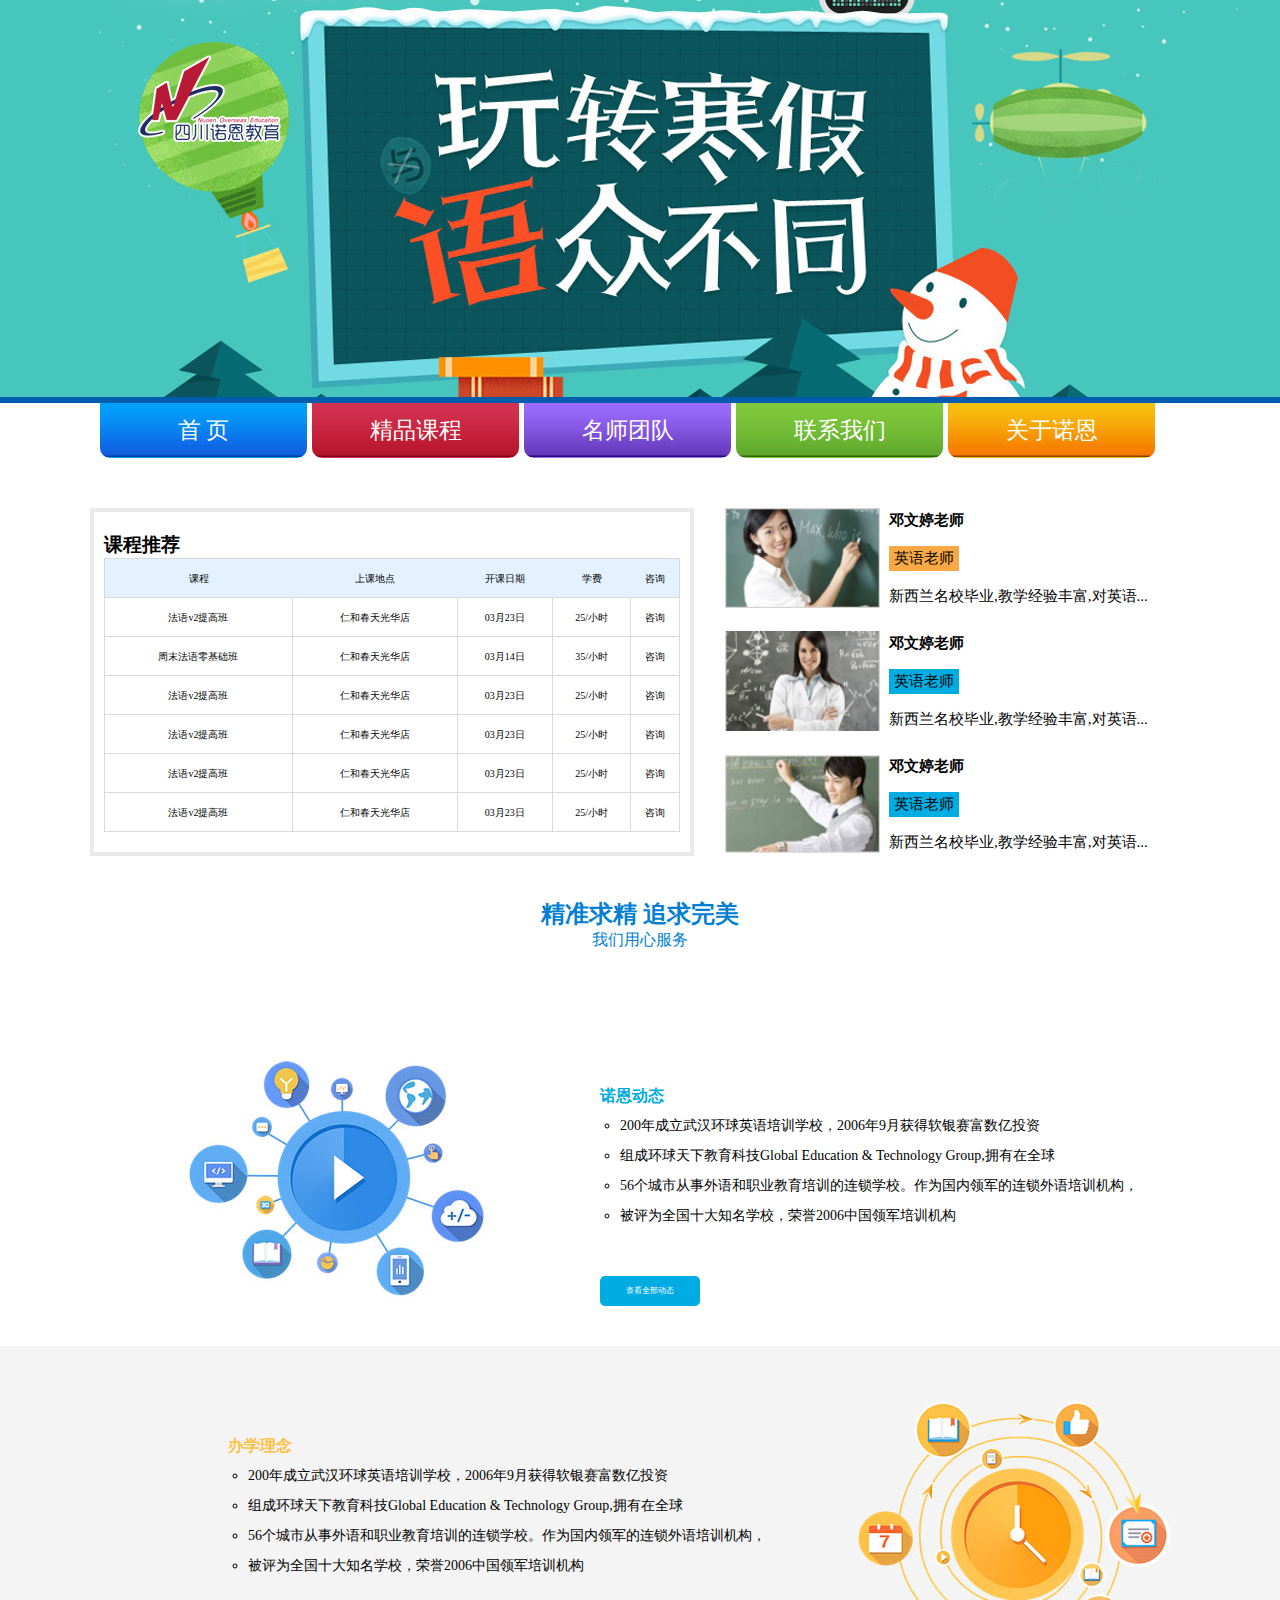
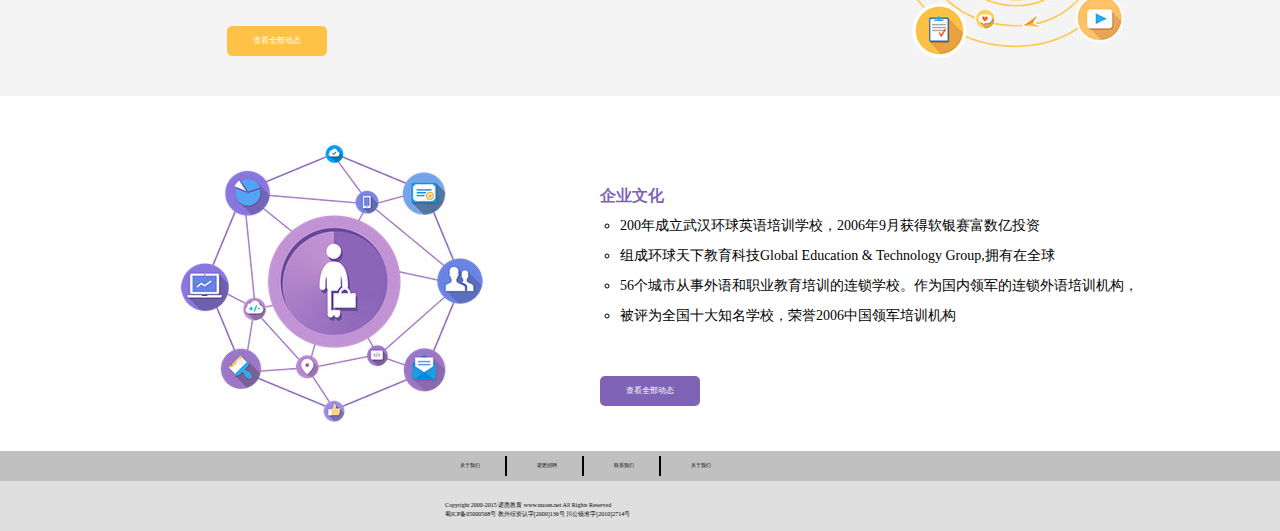
<file: index.html>
<!doctype html>
<html lang="en">
 <head>
  <meta charset="UTF-8">
  <meta name="Generator" content="EditPlus®">
  <meta name="Author" content="">
  <meta name="Keywords" content="">
  <meta name="Description" content="">
  <title>Document</title>
	
	<link rel="stylesheet" href="css/nejy2.css" />

 </head>
 <body>

 <!--  头部背景图片 -->
  <div class="topbg"></div>



 <!--  中部结构   1.导航栏  2.表格  3.老师介绍  4.标题        1.诺恩动态 2.办学理念 3.企业文化  -->
  <div class="forml">

		<!--   1.导航栏  -->
		<div class="forml1">
			<ul>
				<li class="forml1-1"><a href="nuoenjiao3.html" target="_blank">首  页</a></li>
				<li class="forml1-2"><a href="nuoenjiao3.html" target="_blank">精品课程</a></li>
				<li class="forml1-3"><a href="nuoenjiao3.html" target="_blank">名师团队</a></li>
				<li class="forml1-4"><a href="nuoenjiao3.html" target="_blank">联系我们</a></li>
				<li class="forml1-5"><a href="nuoenjiao3.html" target="_blank">关于诺恩</a></li>
			</ul>
		</div>


		<!--   2.表格  -->

		<div class="formauto">
			<div class="forml2">
				<h3>课程推荐</h3>
				<table border="1" width="576px" height="274px" class="table">
					<tr class="tr1">
						<td>课程</td>
						<td>上课地点</td>
						<td>开课日期</td>
						<td>学费</td>
						<td>咨询</td>
					</tr>
					<tr>
						<td>法语v2提高班</td>
						<td>仁和春天光华店</td>
						<td>03月23日</td>
						<td>25/小时</td>
						<td>咨询</td>
					</tr>
					<tr>
						<td>周末法语零基础班</td>
						<td>仁和春天光华店</td>
						<td>03月14日</td>
						<td>35/小时</td>
						<td>咨询</td>
					</tr>
					<tr>
						<td>法语v2提高班</td>
						<td>仁和春天光华店</td>
						<td>03月23日</td>
						<td>25/小时</td>
						<td>咨询</td>
					</tr>
					<tr>
						<td>法语v2提高班</td>
						<td>仁和春天光华店</td>
						<td>03月23日</td>
						<td>25/小时</td>
						<td>咨询</td>
					</tr>
					<tr>
						<td>法语v2提高班</td>
						<td>仁和春天光华店</td>
						<td>03月23日</td>
						<td>25/小时</td>
						<td>咨询</td>
					</tr>
					<tr>
						<td>法语v2提高班</td>
						<td>仁和春天光华店</td>
						<td>03月23日</td>
						<td>25/小时</td>
						<td>咨询</td>
					</tr>
				</table>
			</div>

			 
			<!-- 3.老师介绍  -->

			<div class="teacher">
				<ul>
					<li class="teacher1">
						<img src="img/2.png" />
						<div>
							<p class="p1">邓文婷老师</p>
							<p class="p2 p3">英语老师</p>
							<p>新西兰名校毕业,教学经验丰富,对英语...</p>
						</div>
					</li>
					<li class="teacher2"><img src="img/3.png" />
						<div>
							<p class="p1">邓文婷老师</p>
							<p class="p2">英语老师</p>
							<p>新西兰名校毕业,教学经验丰富,对英语...</p>
						</div></li>
					<li class="teacher3"><img src="img/4.jpg" />
						<div>
							<p class="p1">邓文婷老师</p>
							<p class="p2">英语老师</p>
							<p>新西兰名校毕业,教学经验丰富,对英语...</p>
						</div></li>
				</ul>
			</div>


			<!--  4.标题  -->

			<div class="centerline">
				<h2>精准求精 追求完美</h2>
				<p>我们用心服务</p>
			</div>
		</div>


		<!--   1.诺恩动态  -->
		<div class="center1">
			<ul>
				<li class="center1-1">
					<div class="libox1">
						<img src="img/5.jpg" />
					</div>
					<div class="libox2">
						<ul>
							<h4>诺恩动态</h4>
							<li>200年成立武汉环球英语培训学校，2006年9月获得软银赛富数亿投资</li>
							<li>组成环球天下教育科技Global Education & Technology Group,拥有在全球</li>
							<li>56个城市从事外语和职业教育培训的连锁学校。作为国内领军的连锁外语培训机构，</li>
							<li>被评为全国十大知名学校，荣誉2006中国领军培训机构</li>
						</ul>
					</div>
					<div class="libox3">查看全部动态</div>
				</li>



				<!--   办学理念  -->

				<li class="center1-2">
					<div class="libox1-1">
						<img src="img/6.jpg" />
					</div>
					<div class="libox2-1">
						<ul>
							<h4>办学理念</h4>
							<li>200年成立武汉环球英语培训学校，2006年9月获得软银赛富数亿投资</li>
							<li>组成环球天下教育科技Global Education & Technology Group,拥有在全球</li>
							<li>56个城市从事外语和职业教育培训的连锁学校。作为国内领军的连锁外语培训机构，</li>
							<li>被评为全国十大知名学校，荣誉2006中国领军培训机构</li>
						</ul>
					</div>
					<div class="libox3-1">查看全部动态</div>
				</li>


				<!--   企业文化  -->

				<li class="center1-3">
					<div class="libox1-2">
						<img src="img/7.jpg" />
					</div>
					<div class="libox2-2">
						<ul>
							<h4>企业文化</h4>
							<li>200年成立武汉环球英语培训学校，2006年9月获得软银赛富数亿投资</li>
							<li>组成环球天下教育科技Global Education & Technology Group,拥有在全球</li>
							<li>56个城市从事外语和职业教育培训的连锁学校。作为国内领军的连锁外语培训机构，</li>
							<li>被评为全国十大知名学校，荣誉2006中国领军培训机构</li>
						</ul>
					</div>
					<div class="libox3-2">查看全部动态</div>
				</li>
			</ul>
		</div>
  </div>


  <!--  底部有两个   1.底部一   2.底部二  -->


  <!--  1.底部一   -->

  <div class="foot">
		<div class="foot1">
			<ul>
				<li class="foot1li">关于我们</li>
				<li class="foot1li">诺恩招聘</li>
				<li class="foot1li">联系我们</li>
				<li>关于我们</li>
			</ul>
		</div>
	</div>


	<!--   2.底部二  -->

	<div class="footbox1">
		<div class="footbox2">
			<p>Copyright   2000-2015 诺恩教育 www.nuoen.net All Rights Reserved</p>
			<p>蜀ICP备05000568号 教外综资认字[2000]136号 川公镜准字[2010]2714号</p>
		</div>
	</div>
 </body>
</html>
</file>
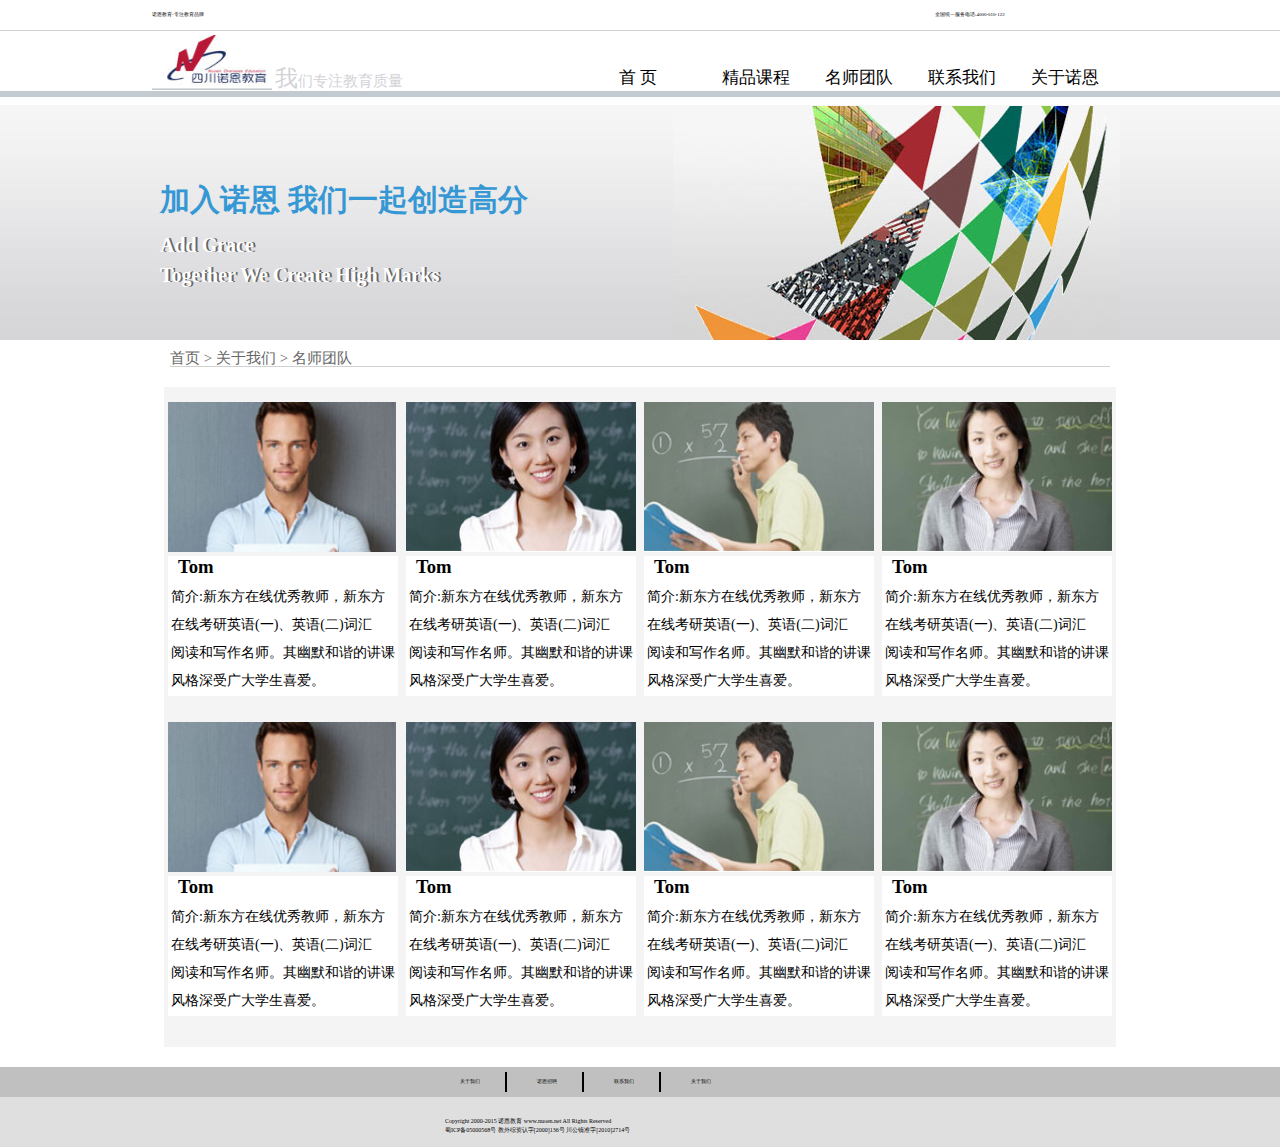
<file: nuoenjiao3.html>
<!doctype html>
<html lang="en">
 <head>
  <meta charset="UTF-8">
  <meta name="Generator" content="EditPlus®">
  <meta name="Author" content="">
  <meta name="Keywords" content="">
  <meta name="Description" content="">
  <title>Document</title>
  
	<link rel="stylesheet" href="css/nejy3.css"/>
 </head>
 <body>

 <!--  头部分四部分      1. 头部一      2.头部二    3.头部三 -->
  <div class="box">



  <!--   1. 头部一  -->
	<div class="boxd">
		<div class="w">
			<div class="box1-1">
				<p>诺恩教育-专注教育品牌</p>
			</div>
			<div class="box1-2">
				<p>全国统一服务电话:4000-010-122</p>
			</div>
		</div>
	</div>



	<!--   2.头部二    -->
	<div class="box2d">
		<div class="w">
			<div>
				<img src="images/top.jpg" class="img1"/>
			</div>
			<div class="box2-2">
				<p><span class="boxspan">我</span>们专注教育质量</p>
			</div>
			<div class="box2-3">
				<ul>
					<li><a href="nuoenjioayu2.html" >首 页</a></li>
					<li><a href="nuoenjioayu2.html" target="_blank">精品课程</a></li>
					<li><a href="nuoenjioayu2.html" target="_blank">名师团队</a></li>
					<li><a href="nuoenjioayu2.html" target="_blank">联系我们</a></li>
					<li><a href="nuoenjioayu2.html" target="_blank">关于诺恩</a></li>
				</ul>
			</div>
		</div>
	</div>


	<!--   3.头部三  -->
	<div class="box3">
		<div class="w">
			<div class="box31">
				<p class="box31p">加入诺恩  我们一起创造高分</p>
				<p class="box31p2">Add Grace</p>
				<p class="box31p2">Together We Create High Marks</p>
			</div>
			<div class="box32">
				<img src="images/6.jpg" class="img2"/>
			</div>
		</div>
	</div>

	
	<!--  中间部分分两部分   1.导航栏    2.老师介绍 -->

	<div class="box4">


		<!--  1.导航栏     -->

		<div class="box4-1">
			<p>首页 &gt 关于我们 &gt 名师团队</p>
		</div>



		<!--   2.老师介绍 -->

		<div class="box42">
			<ul>
				<li>
					<img src="images/2.jpg" />
					<div class="box42-1">
						<h3>Tom</h3>
						<p>简介:新东方在线优秀教师，新东方</p>
						<p>在线考研英语(一)、英语(二)词汇</p>
						<p>阅读和写作名师。其幽默和谐的讲课</p>
						<p>风格深受广大学生喜爱。</p>
					</div>
				</li>
				<li><img src="images/3.jpg" />
					<div class="box42-1">
						<h3>Tom</h3>
						<p>简介:新东方在线优秀教师，新东方</p>
						<p>在线考研英语(一)、英语(二)词汇</p>
						<p>阅读和写作名师。其幽默和谐的讲课</p>
						<p>风格深受广大学生喜爱。</p>
					</div></li>
				<li><img src="images/4.jpg" />
					<div class="box42-1">
						<h3>Tom</h3>
						<p>简介:新东方在线优秀教师，新东方</p>
						<p>在线考研英语(一)、英语(二)词汇</p>
						<p>阅读和写作名师。其幽默和谐的讲课</p>
						<p>风格深受广大学生喜爱。</p>
					</div></li>
				<li><img src="images/5.jpg" />
					<div class="box42-1">
						<h3>Tom</h3>
						<p>简介:新东方在线优秀教师，新东方</p>
						<p>在线考研英语(一)、英语(二)词汇</p>
						<p>阅读和写作名师。其幽默和谐的讲课</p>
						<p>风格深受广大学生喜爱。</p>
					</div></li>
				<li><img src="images/2.jpg" />
					<div class="box42-1">
						<h3>Tom</h3>
						<p>简介:新东方在线优秀教师，新东方</p>
						<p>在线考研英语(一)、英语(二)词汇</p>
						<p>阅读和写作名师。其幽默和谐的讲课</p>
						<p>风格深受广大学生喜爱。</p>
					</div></li>
				<li><img src="images/3.jpg" />
					<div class="box42-1">
						<h3>Tom</h3>
						<p>简介:新东方在线优秀教师，新东方</p>
						<p>在线考研英语(一)、英语(二)词汇</p>
						<p>阅读和写作名师。其幽默和谐的讲课</p>
						<p>风格深受广大学生喜爱。</p>
					</div></li>
				<li><img src="images/4.jpg" />
					<div class="box42-1">
						<h3>Tom</h3>
						<p>简介:新东方在线优秀教师，新东方</p>
						<p>在线考研英语(一)、英语(二)词汇</p>
						<p>阅读和写作名师。其幽默和谐的讲课</p>
						<p>风格深受广大学生喜爱。</p>
					</div></li>
				<li><img src="images/5.jpg" />
					<div class="box42-1">
						<h3>Tom</h3>
						<p>简介:新东方在线优秀教师，新东方</p>
						<p>在线考研英语(一)、英语(二)词汇</p>
						<p>阅读和写作名师。其幽默和谐的讲课</p>
						<p>风格深受广大学生喜爱。</p>
					</div></li>
			</ul>
		</div>
	</div>

	<!--   底部分两部分-->

	<!--  1.底部一   -->

  <div class="foot">
		<div class="foot1">
			<ul>
				<li class="foot1li">关于我们</li>
				<li class="foot1li">诺恩招聘</li>
				<li class="foot1li">联系我们</li>
				<li>关于我们</li>
			</ul>
		</div>
	</div>


	<!--   2.底部二  -->

	<div class="footbox1">
		<div class="footbox2">
			<p>Copyright   2000-2015 诺恩教育 www.nuoen.net All Rights Reserved</p>
			<p>蜀ICP备05000568号 教外综资认字[2000]136号 川公镜准字[2010]2714号</p>
		</div>
	</div>	
  </div>
 </body>
</html>
</file>
<file: css/nejy2.css>
*{
		margin:0;
		padding:0;
	}

	/*头部的背景图片*/
	.topbg{
		width:100%;
		height:403px;
		background: url("../img/top1.jpg") no-repeat center 0 #47C6BD;
	}

	/*中间部分的样式  1.导航栏 2.表格 3.老师介绍 4 标题*/


	/*  1.导航栏样式   */
	.forml{
		width:100%;
		margin:auto;
	}
	.forml1{
		width:1080px;
		height:60px;
		margin:auto;
	}
	.forml1 ul{
		list-style:none;
	}
	.forml1 ul li{
		float:left;
		width:207px;
		height:55px;
		margin-right:5px;
		border-radius:0 0 10px 10px;
		font:23px/55px "黑体";
		text-align:center;
		color:white;
	}
	.forml1-1{
		background-image: url(../img/f1.jpg);
	}
	.forml1-2{
		background-image: url(../img/f2.jpg);
	}
	.forml1-3{
		background-image: url(../img/f3.jpg);
	}
	.forml1-4{
		background-image: url(../img/f4.jpg);
	}
	.forml1-5{
		background-image: url(../img/f5.jpg);
	}
	.formauto{
		position:relative;
		width:1100px;
		height:443px;
		margin:45px auto;
	}
	.forml2{
		position:absolute;
		left:0px;
		top:0px;
		height:300px;
		border:4px solid #EAEAEA;
		padding:20px 10px 20px 10px;
		overflow:hidden;
	}
	a{
		display:block;
		width:100%;
		height:100%;
		text-decoration:none;
		color:white;
	}


	/*  2.表格   */
	.table{
		border-collapse:collapse;
		text-align:center;
		font:10px/37px "微软雅黑";
		border-color:#d9d9d9;
	}
	.table .tr1 td{
		background:#E4F2FF;
		border:0px;
	}

	
	/*  3.老师介绍  */
	.teacher{
		position:absolute;
		top:0px;
		right:0px;
	}
	.teacher ul li{
		position:relative;
		width:465px;
		height:100px;
		margin-bottom:23px;
		list-style:none;
	}
	.teacher ul li div{
		position:absolute;
		top:5px;
		left:164px;
	}
	.teacher img{
		width:155px;
		height:100px;
	}
	.teacher ul li p{
		margin-bottom:18px;
		font:15px/15px "宋体";
	}
	.teacher ul li .p1{
		font-weight:bold;
	}
	.teacher ul li .p2{
		width:70px;
		height:25px;
		background:#00ADE2;
		line-height:25px;
		text-align:center;
	}
	.teacher ul li .p3{
		background:#F8A845;
	}

	

	/*  4 标题   */
	.centerline{
		position:absolute;
		top:390px;
		left:440px;
		width:220px;
		height:50px;
		text-align:center;
		color:#017FD3;
		overflow:hidden;
	}


	/*   1.诺恩动态 2.办学理念 3.企业文化 */


	.center1{
	width:100%;
	height:1055px;
	
	}
	.center1-1,.center1-2,.center1-3{
		position:relative;
		width:1366px;
		height:350px;
		margin:auto;
	}
	.center1-2{
		background:#F4F4F4;
	}
	.libox1,.libox1-2{
		position:absolute;
		top:30px;
		left:160px;
	}
	.libox1-1{
		position:absolute;
		top:30px;
		right:160px;
	}
	.libox2,.libox2-2{
		position:absolute;
		top:90px;
		left:600px;
		width:300px:
		height:300px;
	}
	.libox2-1{
		position:absolute;
		top:90px;
		right:600px;
		width:300px:
		height:300px;
	}
	.libox2 ul li,.libox2-1 ul li,.libox2-2 ul li{
		margin-bottom:10px;
		margin-left:20px;
		font:14px/20px "黑体";
	}
	.libox2 ul h4,.libox2-1 ul h4,.libox2-2 ul h4{
		width:70px;
		height:30px;
		color:#00ACE1;
	}
	.libox2-1 ul h4{
		color:#FFC146;
	}
	.libox2-2 ul h4{
		color:#7F64B5;
	}
	.libox3,.libox3-1,.libox3-2{
		position:absolute;
		bottom:40px;
		left:600px;
		width:100px;
		height:30px;
		background:#00ACE1;
		border-radius:5px;
		text-align:center;
		line-height:30px;
		font-size:8px;
		color:white;
	}
	.libox3-1{
		position:absolute;
		bottom:40px;
		left:227px;
		background:#FFC146;
	}
	.libox3-2{
		background:#7F64B5;
	}


	/*   底部有两个   1.底部一   2.底部二 */


	/*     1.底部一    */
	.foot{
		width:100%;
		height:30px;
		background:#c0c0c0;
	}
	.foot1{
		width:400px;
		height:30px;
		margin:0 auto;
		overflow:hidden;
	}
	.foot1 ul li{
		float:left;
		width:70px;
		height:20px;
		list-style:none;
		text-align:center;
		margin-left:-5px;
		margin-right:10px;
		margin-top:5px;
		font:5px/20px "宋体";
	}
	.foot1li{
		border-right:2px solid black;
	}



	/*    2.底部二   */
	.footbox1{
		width:100%;
		height:50px;
		background:#dfdfdf;
		overflow:hidden;
	}
	.footbox2{
		width:400px;
		height:50px;
		margin:auto;
		padding:20px 0px 0px 10px;
		font-size:6px;
	}
</file>
<file: css/nejy3.css>
*{
			margin:0px;
			padding:0px;
		}

		/*头部分四部分      1. 头部一      2.头部二    3.头部三 */


		/*   1. 头部一   */

		.boxd{
			width:100%;
			height:30px;
			border-bottom:1px solid #D1D1D1;
		}
		.w{
			position:relative;
			width:990px;
			margin:auto;
		}
		.box1-1{
			position:absolute;
			top:0px;
			left:7px;
			width:200px;
			height:30px;
			font:5px/30px "黑体";
		}
		.box1-2{
			position:absolute;
			top:0px;
			right:0px;
			width:200px;
			height:30px;
			font:5px/30px "黑体";
		}


		/*    2.头部二    */

		.box2d{
			width:100%;
			height:60px;
			border-bottom:6px solid #C3CAD0;
		}
		.w div .img1{
			position:absolute;
			top:4px;
			left:7px;
			width:120px;
			height:55px;
		}
		.box2-2{
			position:absolute;
			top:38px;
			left:130px;
			width:140px;
			height:20px;
			font:15px/20px "楷体";
			color:#D3D2D7;
		}
		.boxspan{
			font-size:23px;
		}
		.box2-3{
			position:absolute;
			top:38px;
			right:-9px;
			width:525px;
			height:20px;
		}
		.box2-3 ul li{
			float:left;
			width:70px;
			height:18px;
			list-style:none;
			margin-right:33px;
			font:17px/18px "黑体";
		}
		a{
			text-decoration:none;
			color:black;
		}



		/*    3.头部三   */

		.box3{
			width:100%;
			height:236px;
			background: url("../images/1.jpg");
			margin-top:8px;
		}
		.box31{
			position:absolute;
			top:80px;
			left:15px;
		}
		.box31p{
			font:30px/30px "黑体";
			font-weight:bold;
			color:#3597D4;
			margin-bottom:20px;
		}
		.box31p2{
			font:20px/20px "castellar";
			font-weight:bold;
			margin-bottom:10px;
			color:white;
			text-shadow:2px 0 0 #666666;
		}
		.box32 .img2{
			position:absolute;
			top:1px;
			right:15px;
		}



		/*  中间部分分两部分   1.导航栏    2.老师介绍 */


		/*  1.导航栏    */


		.box4{
			overflow:hidden;
		}
		.box4-1{
			width:940px;
			height:15px;
			margin:10px auto;
			border-bottom:1px solid #D1D1D1;
		}
		.box4-1 p{
			font:15px/15px "微软雅黑";
			color:#676767;
		}


		/*    2.老师介绍  */
	
		.box42{
			width:952px;
			height:660px;
			margin:20px auto;
			background:#F4F4F4;
		}
		.box42 ul li{
			float:left;
			width:230px;
			height:290px;
			list-style:none;
			margin:15px 4px;
		}
		.box42 ul li img{
			width:100%;
			height:150px;
		}
		.box42-1{
			width:230px;
			height:140px;
			background:white;
		}
		.box42-1 h3{
			margin:0 0 0 10px;
		}
		.box42-1 p{
			font-size:14px;
			margin:10px 3px 5px 3px;
		}
		/*   底部有两个   1.底部一   2.底部二 */


	/*     1.底部一    */
	.foot{
		width:100%;
		height:30px;
		background:#c0c0c0;
	}
	.foot1{
		width:400px;
		height:30px;
		margin:0 auto;
		overflow:hidden;
	}
	.foot1 ul li{
		float:left;
		width:70px;
		height:20px;
		list-style:none;
		text-align:center;
		margin-left:-5px;
		margin-right:10px;
		margin-top:5px;
		font:5px/20px "宋体";
	}
	.foot1li{
		border-right:2px solid black;
	}



	/*    2.底部二   */
	.footbox1{
		width:100%;
		height:50px;
		background:#dfdfdf;
		overflow:hidden;
	}
	.footbox2{
		width:400px;
		height:50px;
		margin:auto;
		padding:20px 0px 0px 10px;
		font-size:6px;
	}
</file>
